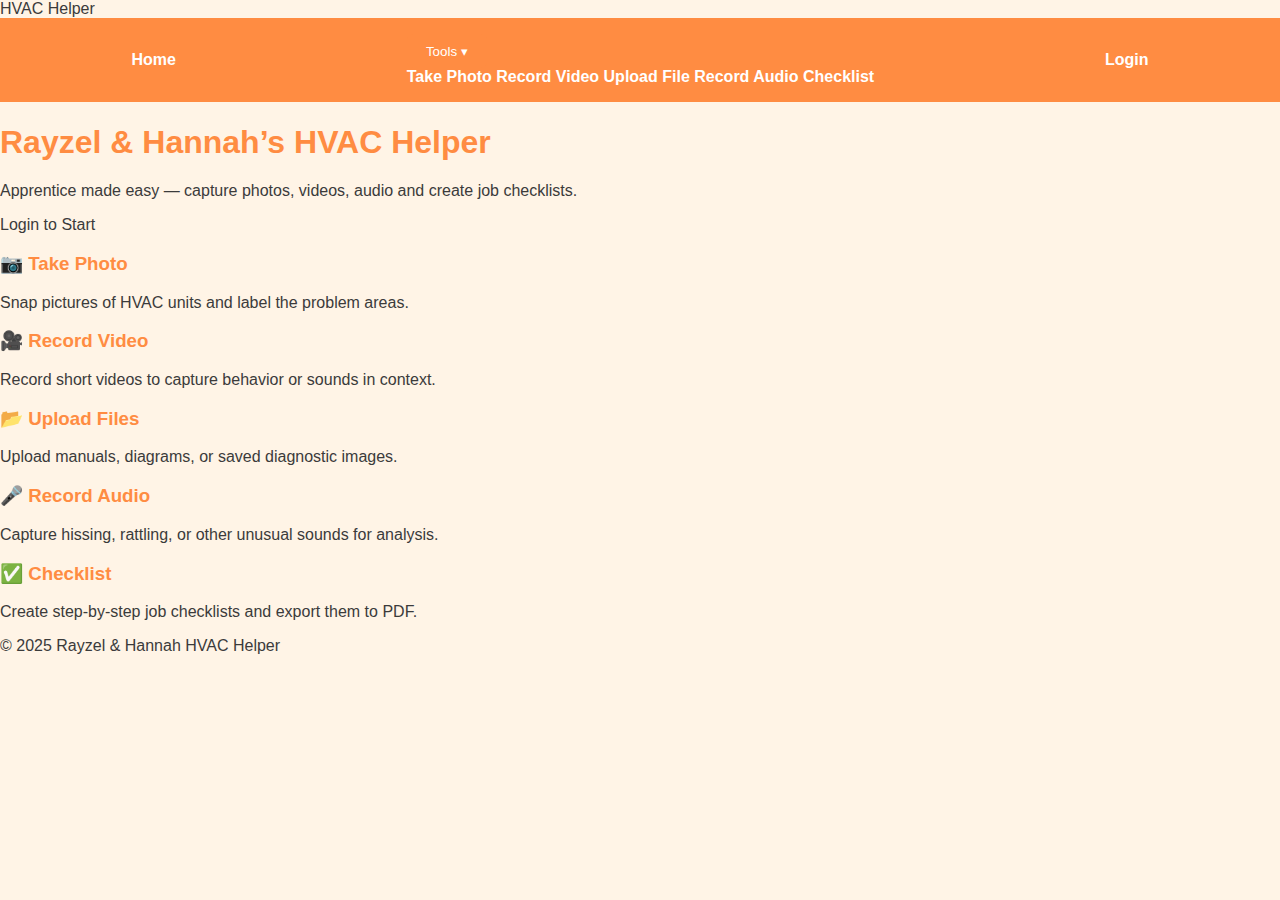
<file: index.html>
<!doctype html>
<html lang="en">
<head>
<meta charset="utf-8" />
<meta name="viewport" content="width=device-width,initial-scale=1" />
<title>HVAC Helper — Home</title>
<link href="styles.css" rel="stylesheet">
<script src="app.js" defer></script>
</head>
<body>
<header class="navbar">
  <div class="nav-left">HVAC Helper</div>
  <nav class="nav-right">
    <a href="index.html">Home</a>
    <div class="dropdown">
      <button class="dropbtn">Tools ▾</button>
      <div class="dropdown-content">
        <a href="photo.html">Take Photo</a>
        <a href="video.html">Record Video</a>
        <a href="upload.html">Upload File</a>
        <a href="audio.html">Record Audio</a>
        <a href="checklist.html">Checklist</a>
      </div>
    </div>
    <a href="#" id="login-link">Login</a>
  </nav>
</header>

<section class="hero" style="background-image:url('https://images.unsplash.com/photo-1581090700227-4c4f88f23b6d?auto=format&fit=crop&w=1600&q=80')">
  <div class="hero-overlay">
    <h1>Rayzel & Hannah’s HVAC Helper</h1>
    <p class="lead">Apprentice made easy — capture photos, videos, audio and create job checklists.</p>
    <a class="btn-primary" id="cta-login">Login to Start</a>
  </div>
</section>

<section class="features">
  <div class="feature">
    <h3>📷 Take Photo</h3>
    <p>Snap pictures of HVAC units and label the problem areas.</p>
  </div>
  <div class="feature">
    <h3>🎥 Record Video</h3>
    <p>Record short videos to capture behavior or sounds in context.</p>
  </div>
  <div class="feature">
    <h3>📂 Upload Files</h3>
    <p>Upload manuals, diagrams, or saved diagnostic images.</p>
  </div>
  <div class="feature">
    <h3>🎤 Record Audio</h3>
    <p>Capture hissing, rattling, or other unusual sounds for analysis.</p>
  </div>
  <div class="feature">
    <h3>✅ Checklist</h3>
    <p>Create step-by-step job checklists and export them to PDF.</p>
  </div>
</section>

<footer class="footer">© 2025 Rayzel & Hannah HVAC Helper</footer>
</body>
</html>
</file>
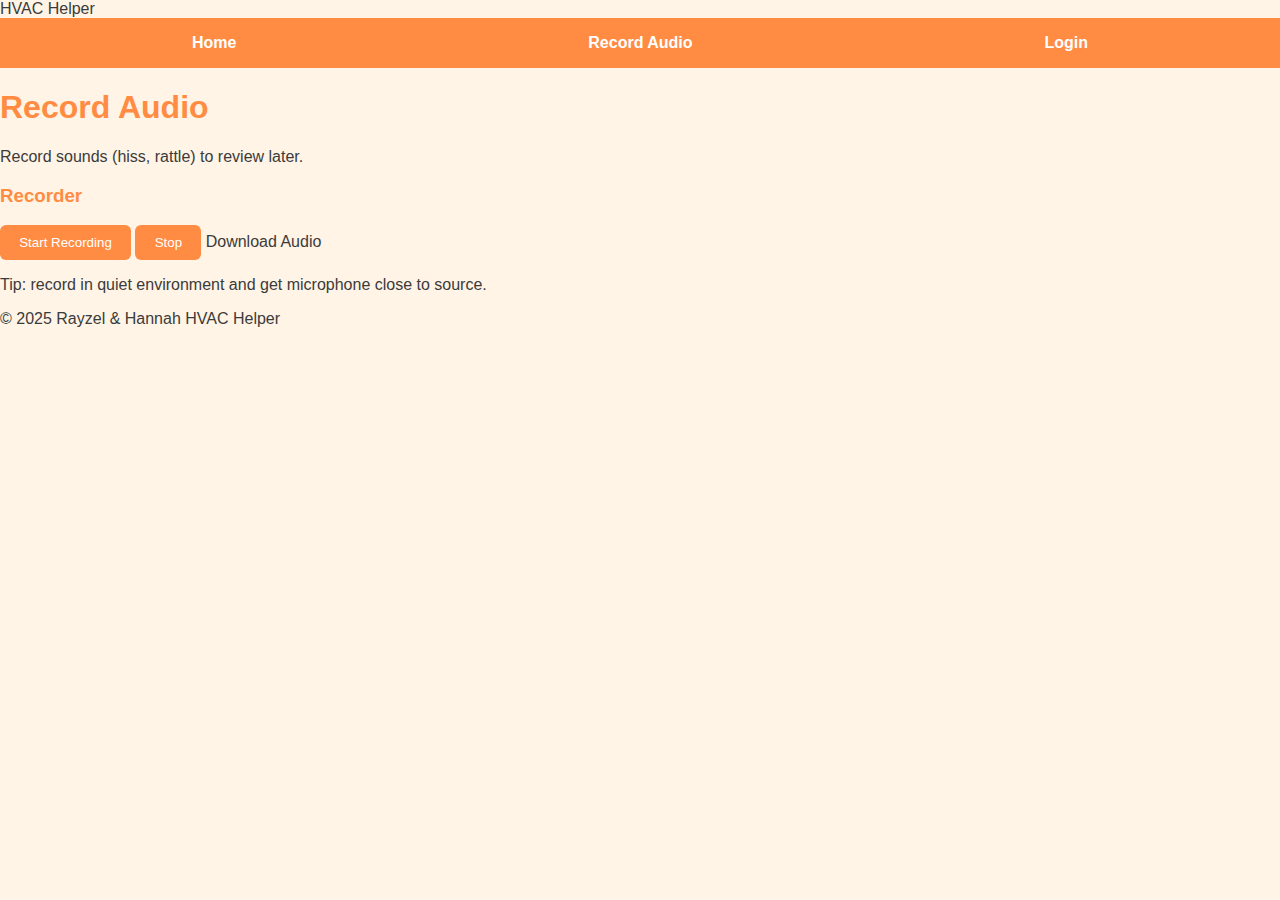
<file: audio.html>
<!doctype html>
<html lang="en">
<head><meta charset="utf-8"/><meta name="viewport" content="width=device-width,initial-scale=1"/><title>Record Audio</title>
<link href="styles.css" rel="stylesheet">
<script src="app.js" defer></script>
</head>
<body>
<header class="navbar"><div class="nav-left">HVAC Helper</div><nav class="nav-right"><a href="index.html">Home</a><a href="audio.html">Record Audio</a><a href="#" id="login-link">Login</a></nav></header>

<section class="hero small" style="background-image:url('https://images.unsplash.com/photo-1605902711745-91c1f7e4eaff?auto=format&fit=crop&w=1600&q=80')"><div class="hero-overlay"><h1>Record Audio</h1><p class="lead">Record sounds (hiss, rattle) to review later.</p></div></section>

<main class="content glass">
  <div class="panel">
    <h3>Recorder</h3>
    <div class="controls">
      <button id="startAudio">Start Recording</button>
      <button id="stopAudio" disabled>Stop</button>
      <a id="downloadAudio" class="btn-secondary hidden" download="hvac-audio.webm">Download Audio</a>
    </div>
    <div id="audioClips"></div>
    <p class="muted">Tip: record in quiet environment and get microphone close to source.</p>
  </div>
</main>

<footer class="footer">© 2025 Rayzel & Hannah HVAC Helper</footer>
</body>
</html>
</file>
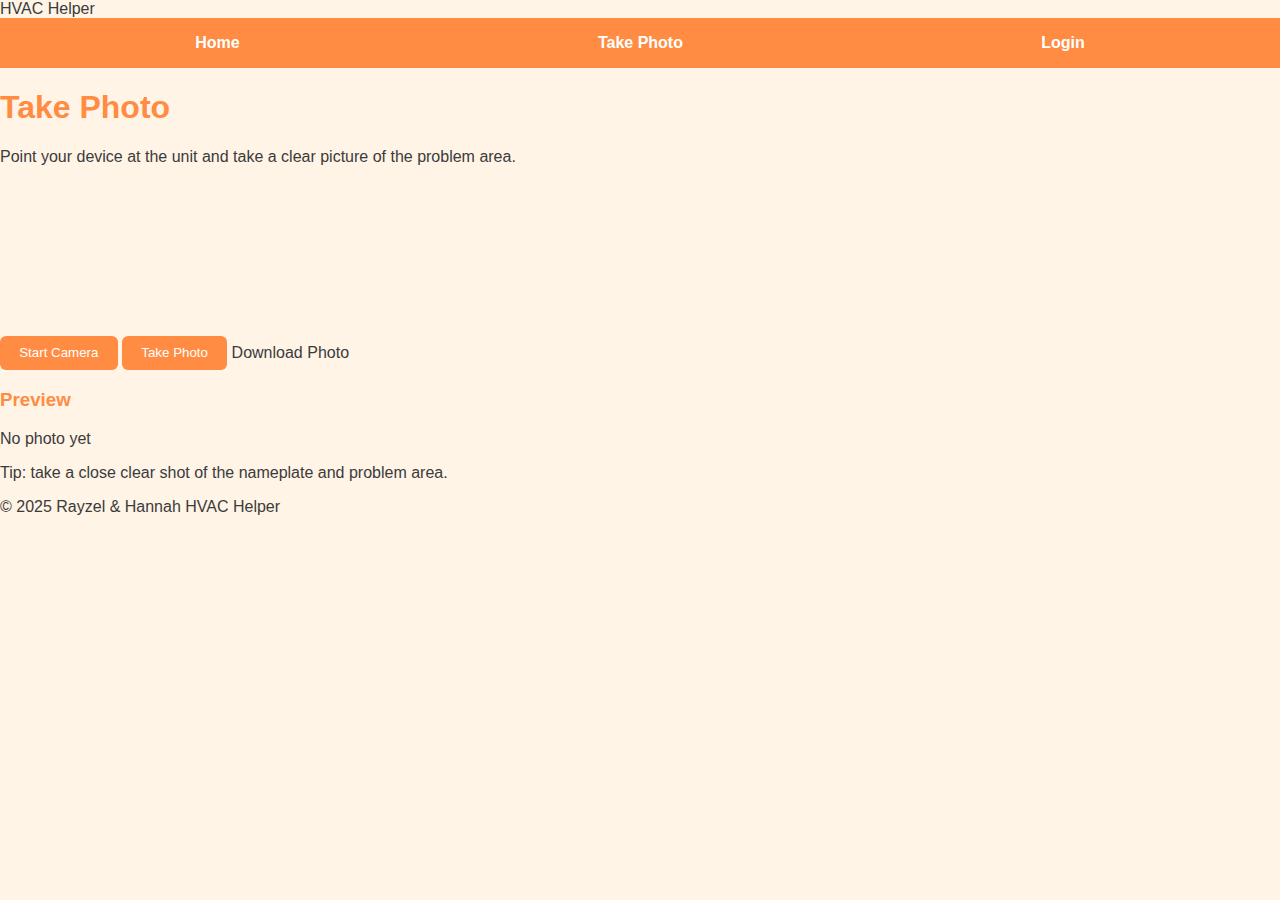
<file: photo.html>
<!doctype html>
<html lang="en">
<head><meta charset="utf-8"/><meta name="viewport" content="width=device-width,initial-scale=1"/><title>Take Photo</title>
<link href="styles.css" rel="stylesheet">
<script src="app.js" defer></script>
</head>
<body>
<header class="navbar"><div class="nav-left">HVAC Helper</div><nav class="nav-right"><a href="index.html">Home</a><a href="photo.html">Take Photo</a><a href="#" id="login-link">Login</a></nav></header>

<section class="hero small" style="background-image:url('https://images.unsplash.com/photo-1605902711622-cfb43c4437f6?auto=format&fit=crop&w=1600&q=80')"><div class="hero-overlay"><h1>Take Photo</h1><p class="lead">Point your device at the unit and take a clear picture of the problem area.</p></div></section>

<main class="content glass">
  <div class="tool-grid">
    <div class="panel">
      <video id="cameraVideo" autoplay playsinline class="camera-preview"></video>
      <canvas id="photoCanvas" class="hidden"></canvas>
      <div class="controls">
        <button id="startCamera">Start Camera</button>
        <button id="takePhoto" disabled>Take Photo</button>
        <a id="downloadPhoto" class="btn-secondary hidden" download="hvac-photo.jpg">Download Photo</a>
      </div>
    </div>
    <div class="panel">
      <h3>Preview</h3>
      <div id="photoPreview" class="preview">No photo yet</div>
      <p class="muted">Tip: take a close clear shot of the nameplate and problem area.</p>
    </div>
  </div>
</main>

<footer class="footer">© 2025 Rayzel & Hannah HVAC Helper</footer>
</body>
</html>
</file>
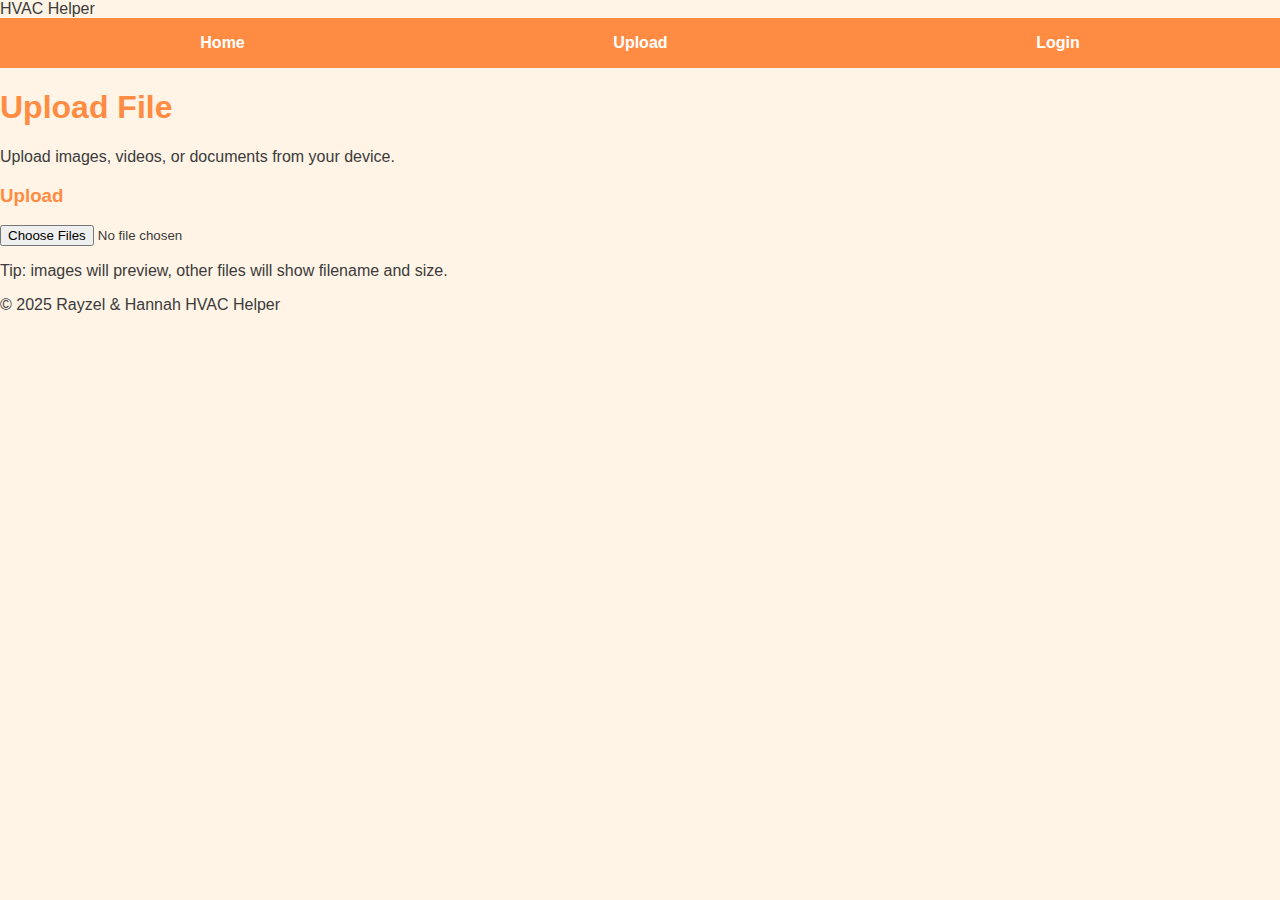
<file: upload.html>
<!doctype html>
<html lang="en">
<head><meta charset="utf-8"/><meta name="viewport" content="width=device-width,initial-scale=1"/><title>Upload File</title>
<link href="styles.css" rel="stylesheet">
<script src="app.js" defer></script>
</head>
<body>
<header class="navbar"><div class="nav-left">HVAC Helper</div><nav class="nav-right"><a href="index.html">Home</a><a href="upload.html">Upload</a><a href="#" id="login-link">Login</a></nav></header>

<section class="hero small" style="background-image:url('https://images.unsplash.com/photo-1617356712529-4d1aba3a0998?auto=format&fit=crop&w=1600&q=80')"><div class="hero-overlay"><h1>Upload File</h1><p class="lead">Upload images, videos, or documents from your device.</p></div></section>

<main class="content glass">
  <div class="panel">
    <h3>Upload</h3>
    <input type="file" id="fileInput" multiple>
    <div id="fileList"></div>
    <p class="muted">Tip: images will preview, other files will show filename and size.</p>
  </div>
</main>

<footer class="footer">© 2025 Rayzel & Hannah HVAC Helper</footer>
</body>
</html>
</file>
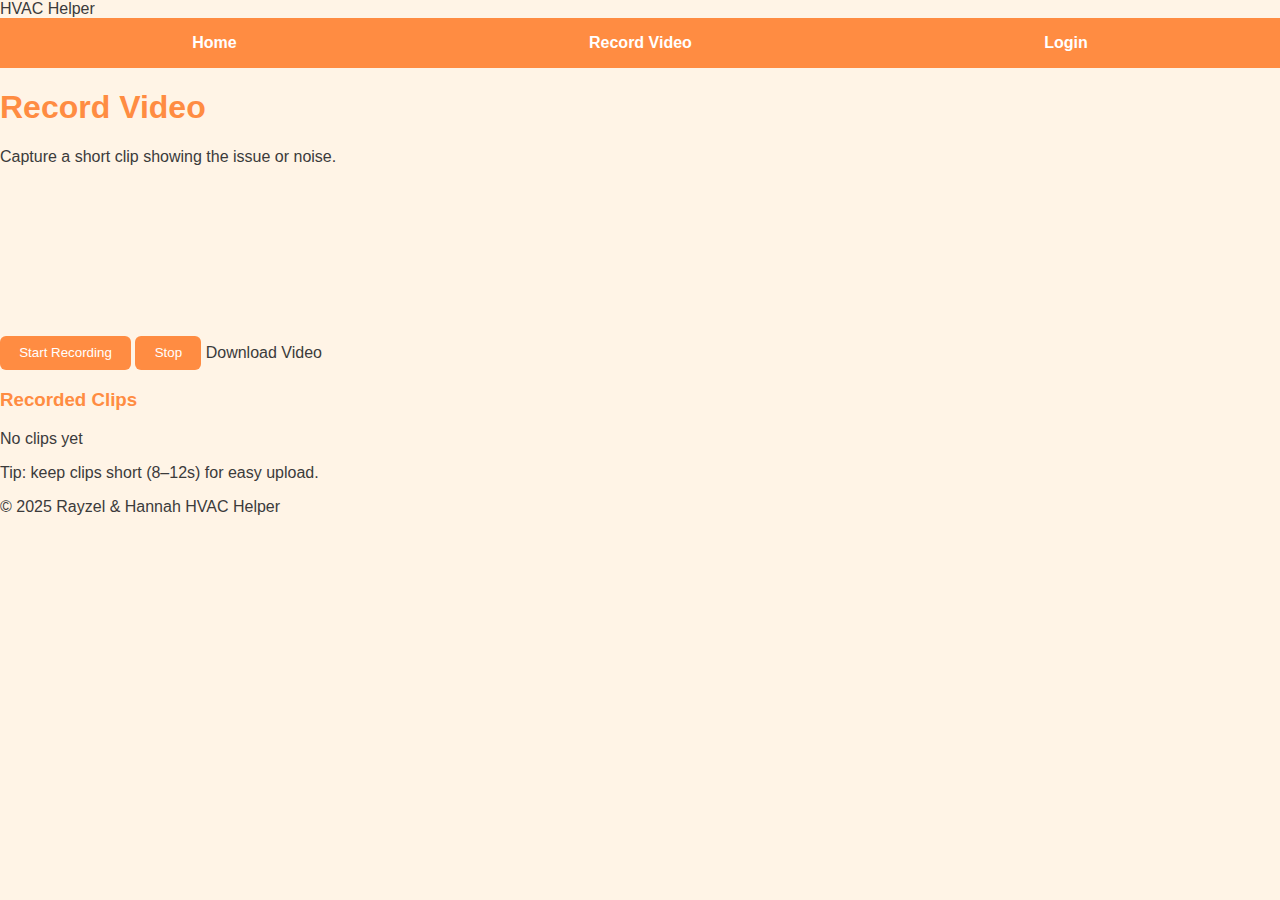
<file: video.html>
<!doctype html>
<html lang="en">
<head><meta charset="utf-8"/><meta name="viewport" content="width=device-width,initial-scale=1"/><title>Record Video</title>
<link href="styles.css" rel="stylesheet">
<script src="app.js" defer></script>
</head>
<body>
<header class="navbar"><div class="nav-left">HVAC Helper</div><nav class="nav-right"><a href="index.html">Home</a><a href="video.html">Record Video</a><a href="#" id="login-link">Login</a></nav></header>

<section class="hero small" style="background-image:url('https://images.unsplash.com/photo-1629909613654-29a58c1272b4?auto=format&fit=crop&w=1600&q=80')"><div class="hero-overlay"><h1>Record Video</h1><p class="lead">Capture a short clip showing the issue or noise.</p></div></section>

<main class="content glass">
  <div class="tool-grid">
    <div class="panel">
      <video id="videoPreview" autoplay playsinline class="camera-preview"></video>
      <div class="controls">
        <button id="startRecord">Start Recording</button>
        <button id="stopRecord" disabled>Stop</button>
        <a id="downloadVideo" class="btn-secondary hidden" download="hvac-video.webm">Download Video</a>
      </div>
    </div>
    <div class="panel">
      <h3>Recorded Clips</h3>
      <div id="videoClips">No clips yet</div>
      <p class="muted">Tip: keep clips short (8–12s) for easy upload.</p>
    </div>
  </div>
</main>

<footer class="footer">© 2025 Rayzel & Hannah HVAC Helper</footer>
</body>
</html>
</file>
<file: styles.css>
/* === Updated Warm Theme Styles === */

/* Color Palette */
:root {
  --bg-primary: #FFF4E6;   /* warm cream */
  --bg-secondary: #FDCB82; /* soft golden beige */
  --accent-primary: #FF8C42; /* warm orange */
  --accent-secondary: #2A9D8F; /* teal accent */
  --text-primary: #3B3B3B;  /* dark charcoal */
  --text-secondary: #5C5C5C;
}

body {
  font-family: 'Segoe UI', sans-serif;
  background-color: var(--bg-primary);
  color: var(--text-primary);
  margin: 0;
  padding: 0;
  transition: background-color 0.4s ease, color 0.4s ease;
}

/* Navigation */
nav {
  background-color: var(--accent-primary);
  padding: 1rem;
  display: flex;
  justify-content: space-around;
  align-items: center;
}

nav a {
  color: white;
  text-decoration: none;
  font-weight: bold;
  position: relative;
  transition: color 0.3s ease;
}

nav a::after {
  content: "";
  position: absolute;
  width: 0%;
  height: 2px;
  left: 0;
  bottom: -4px;
  background-color: var(--accent-secondary);
  transition: width 0.3s ease;
}

nav a:hover {
  color: var(--bg-primary);
}

nav a:hover::after {
  width: 100%;
}

/* Buttons */
button {
  background-color: var(--accent-primary);
  border: none;
  color: white;
  padding: 0.6rem 1.2rem;
  border-radius: 6px;
  cursor: pointer;
  transition: background-color 0.3s ease, transform 0.2s ease;
}

button:hover {
  background-color: var(--accent-secondary);
  transform: scale(1.05);
}

/* Page Transition */
.page {
  opacity: 0;
  transition: opacity 0.6s ease;
}

.page.active {
  opacity: 1;
}

/* Headings */
h1, h2, h3 {
  color: var(--accent-primary);
}
</file>
